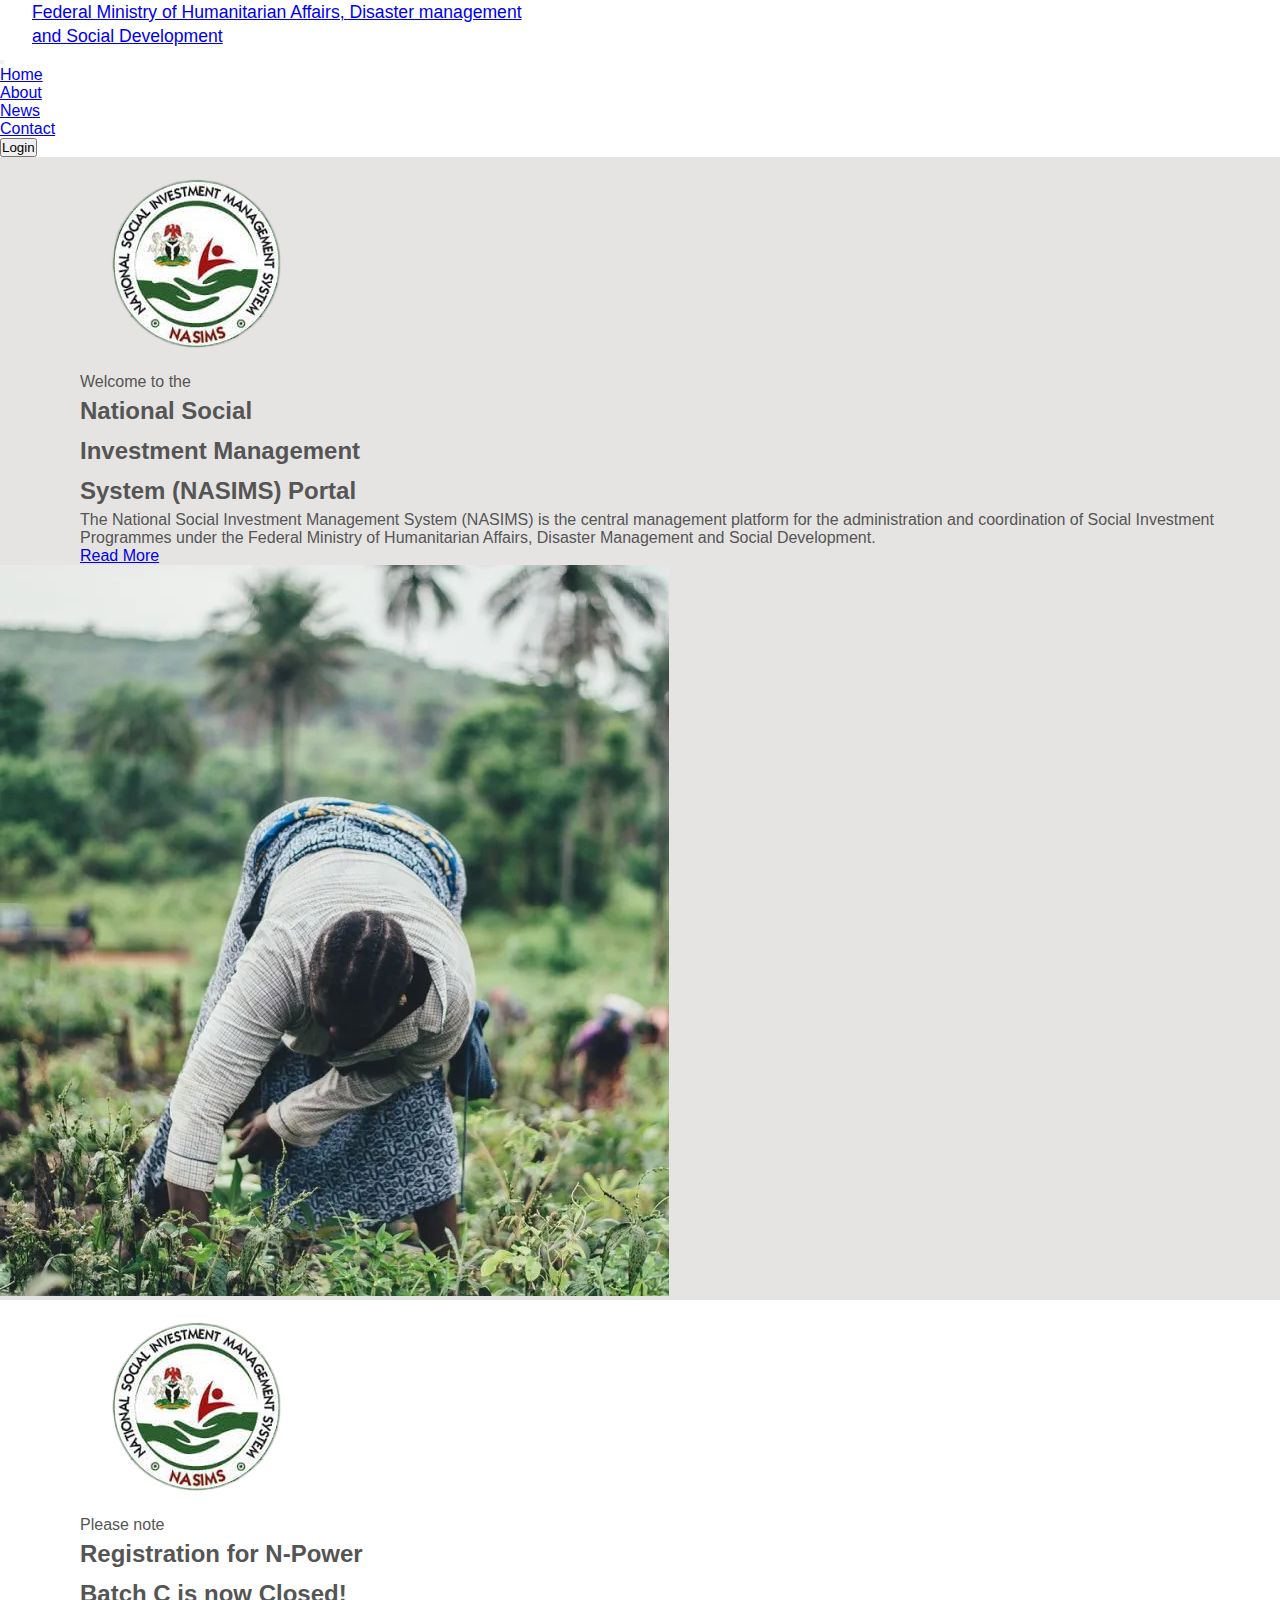
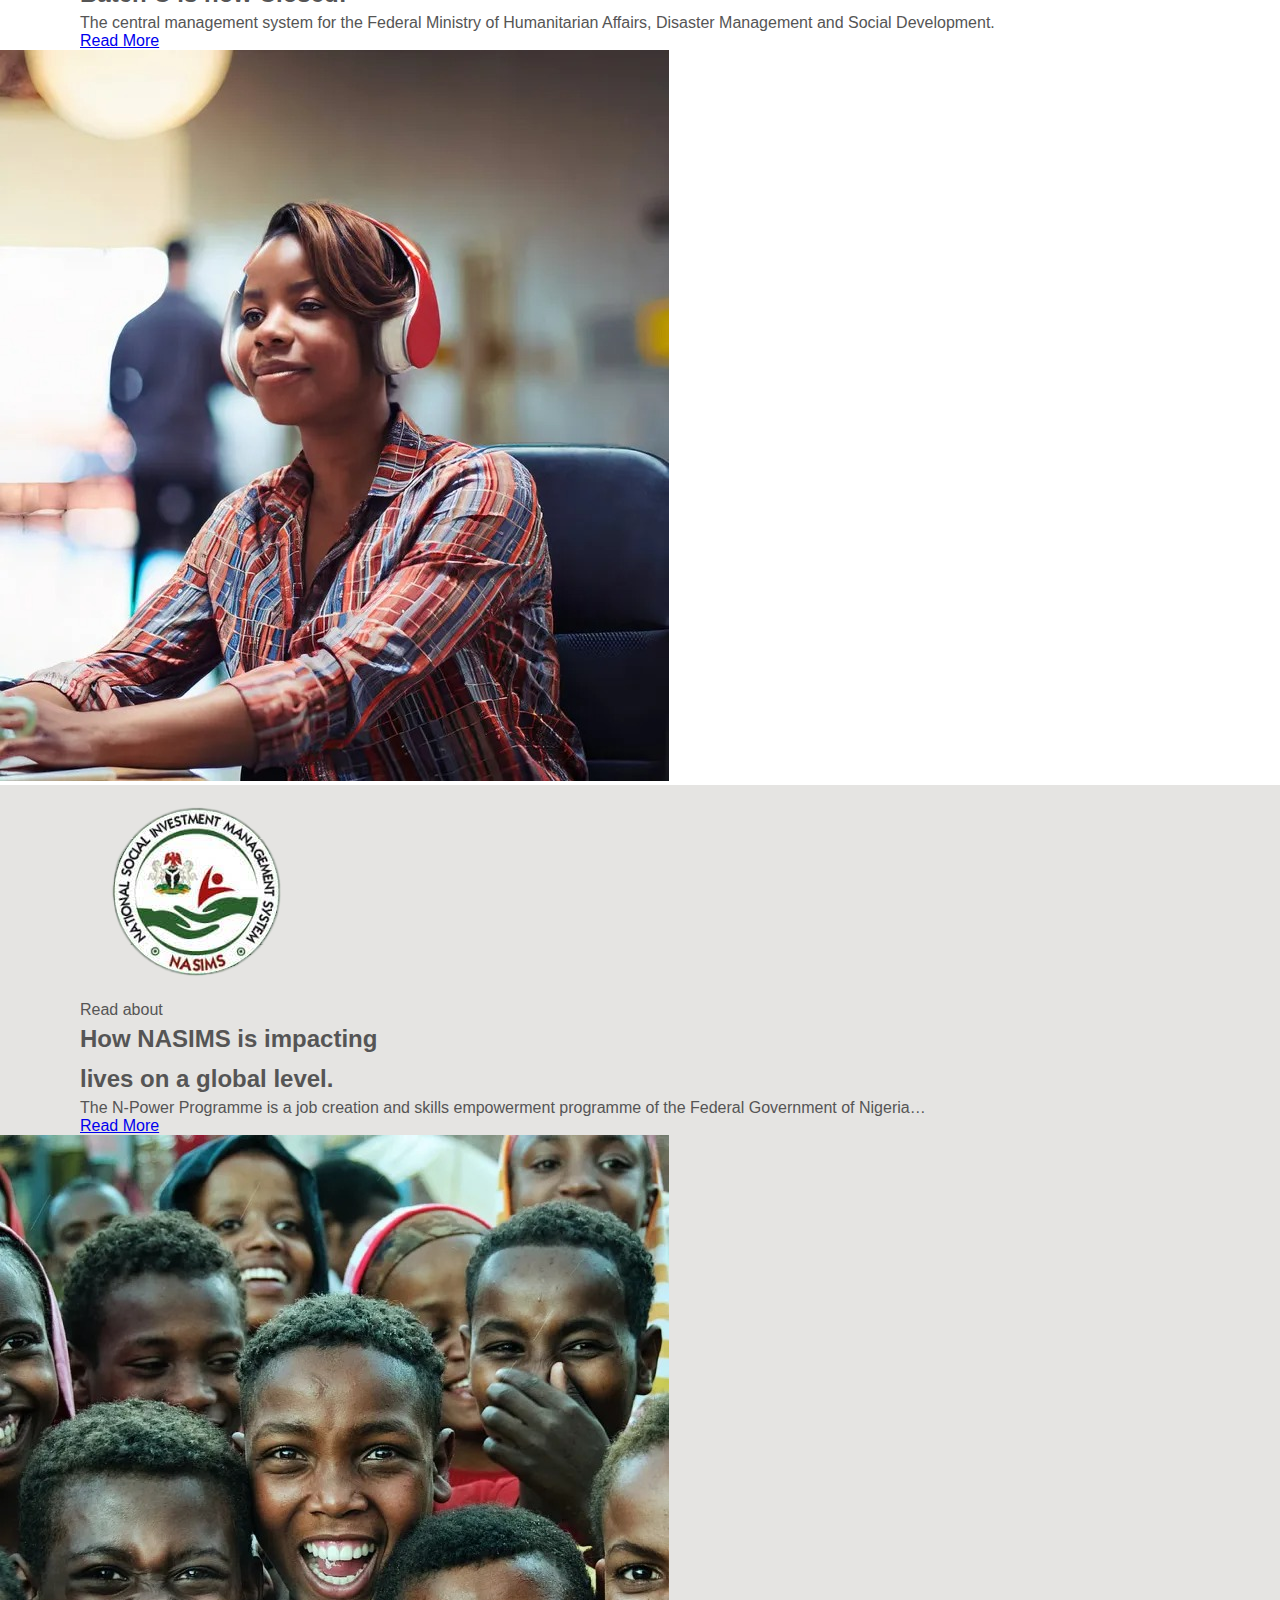
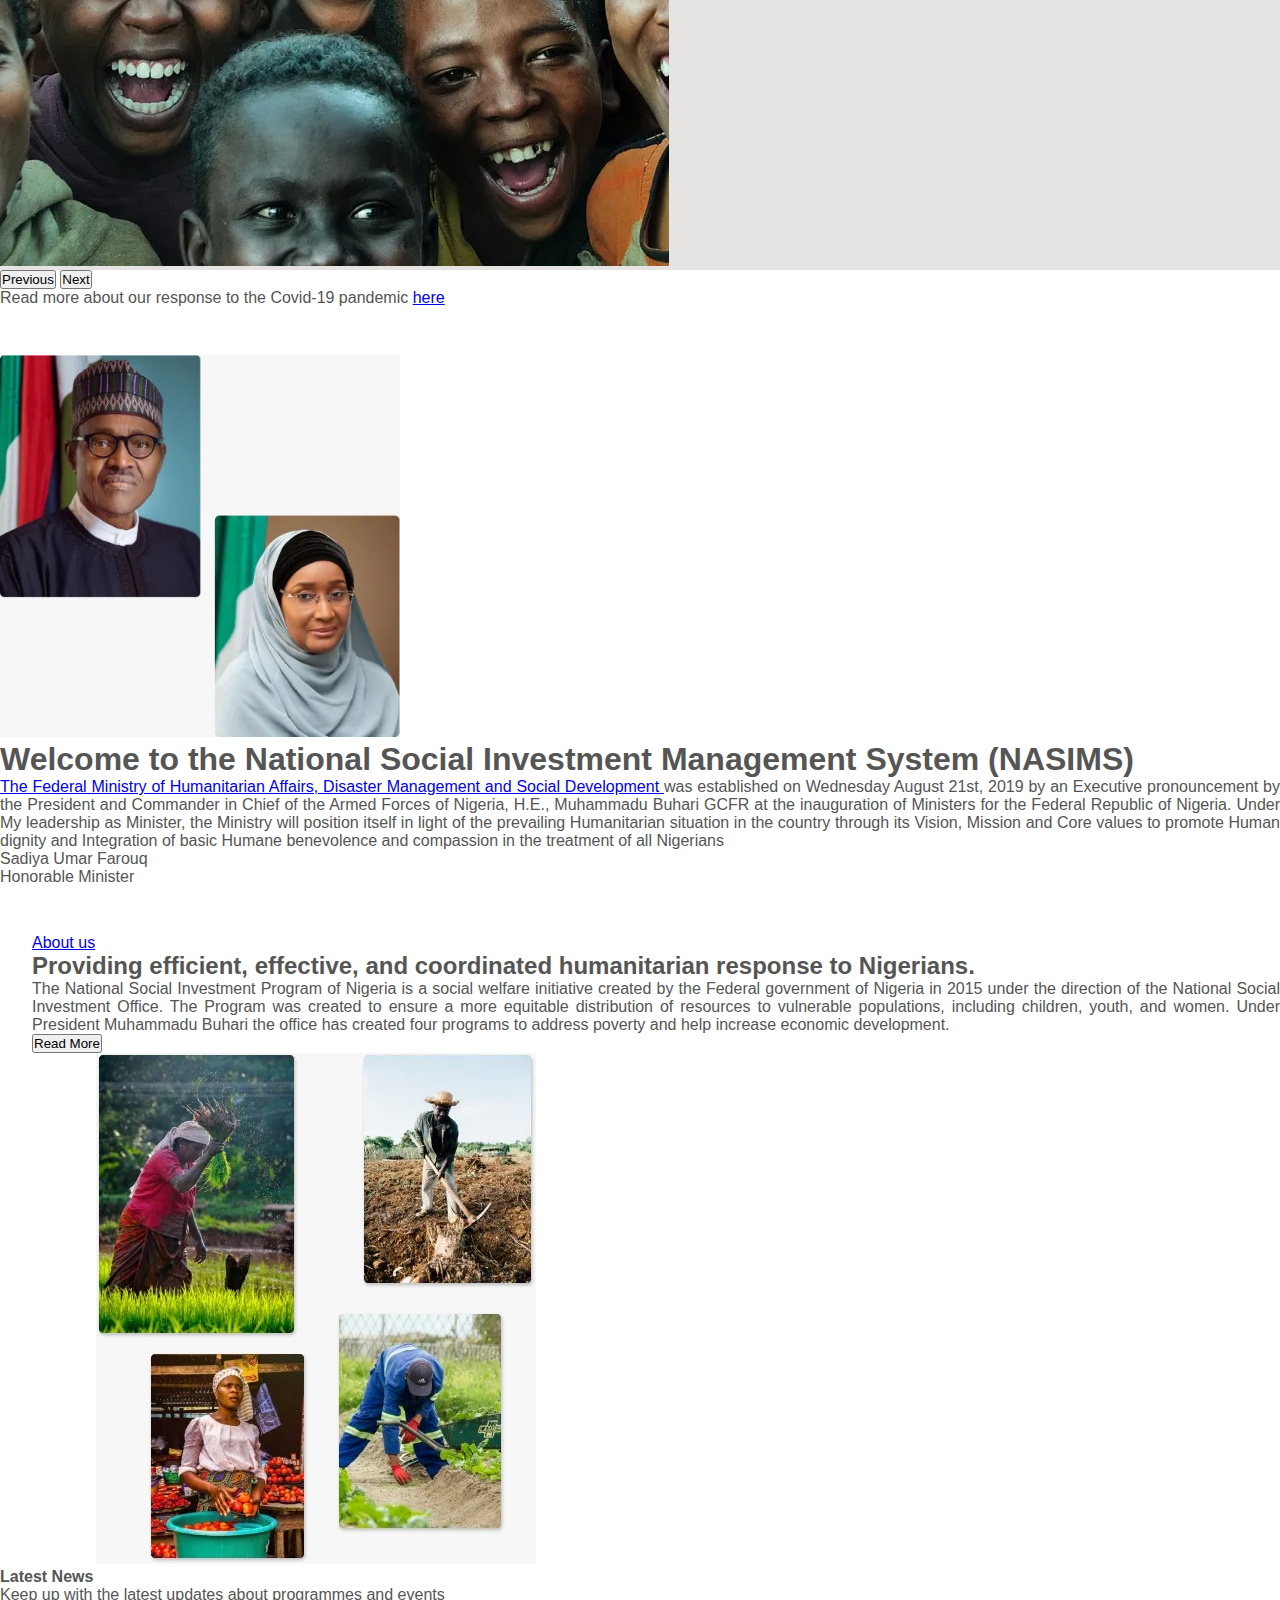
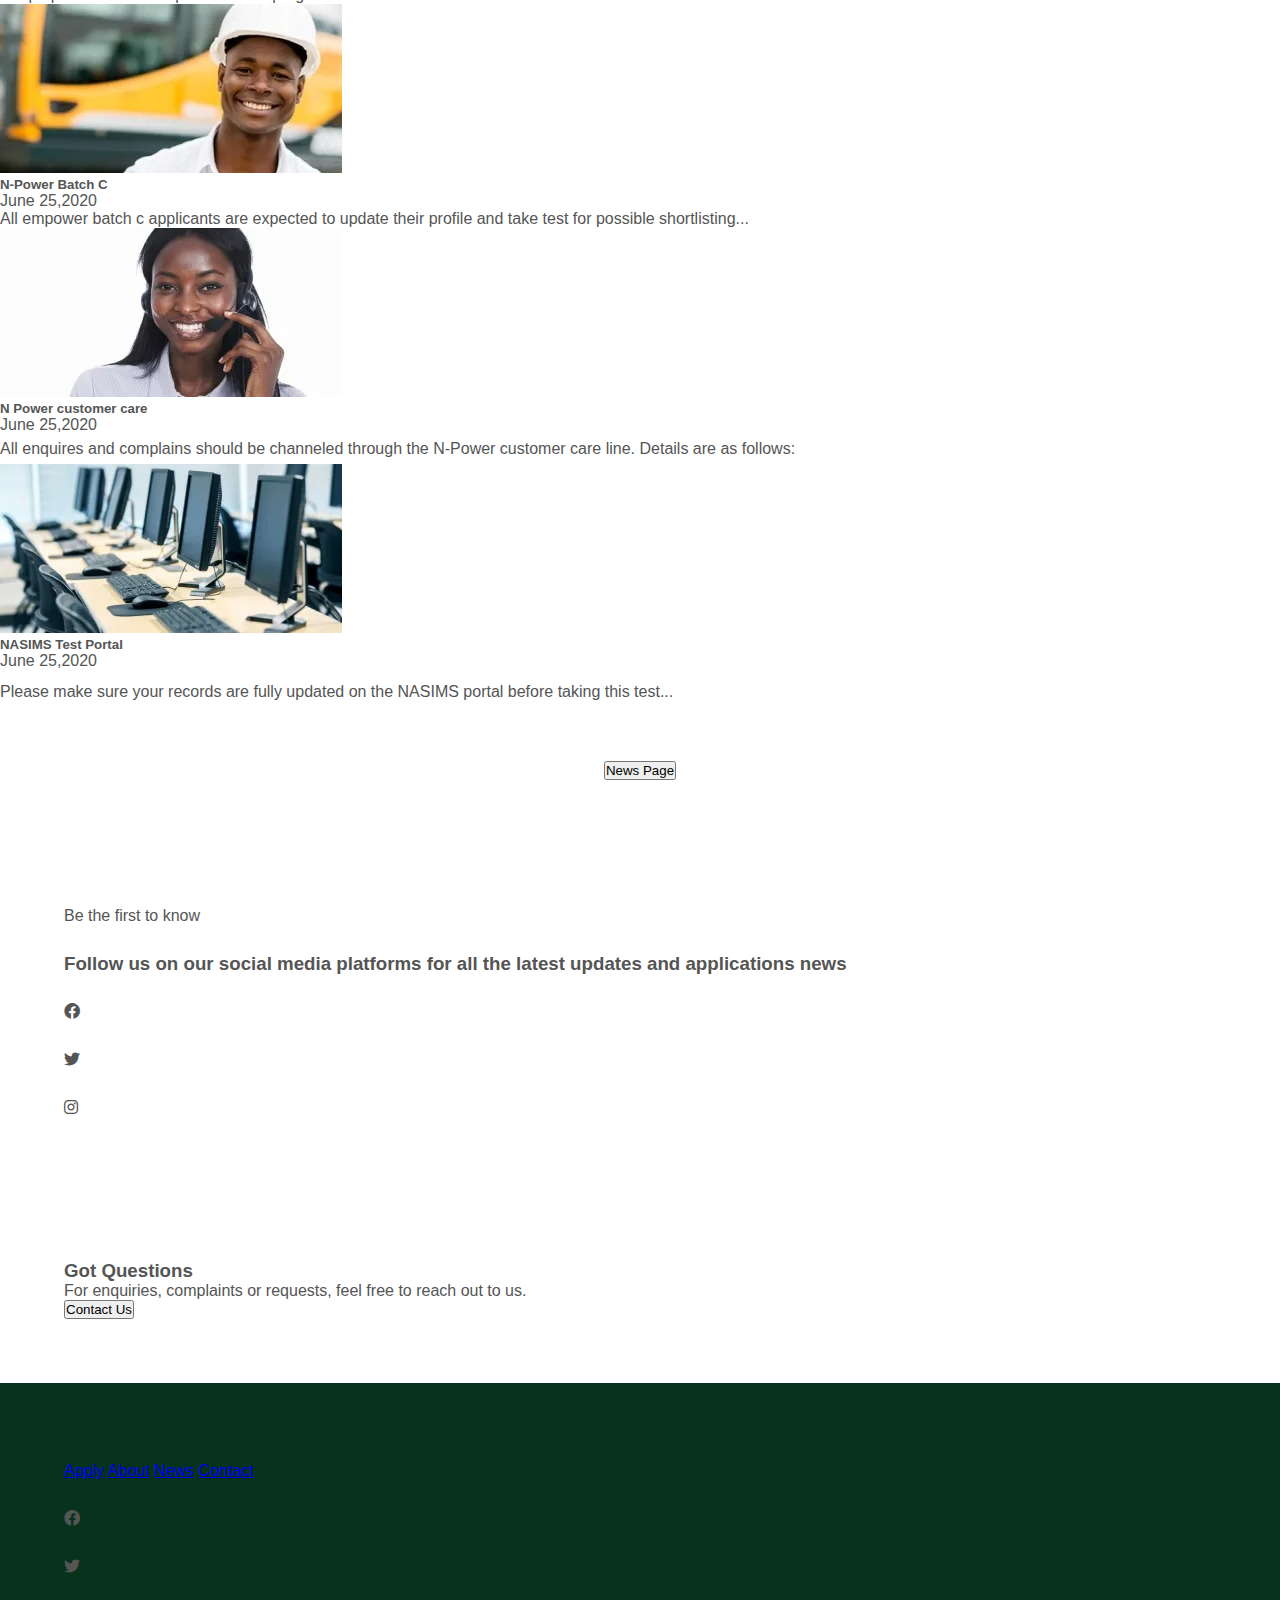
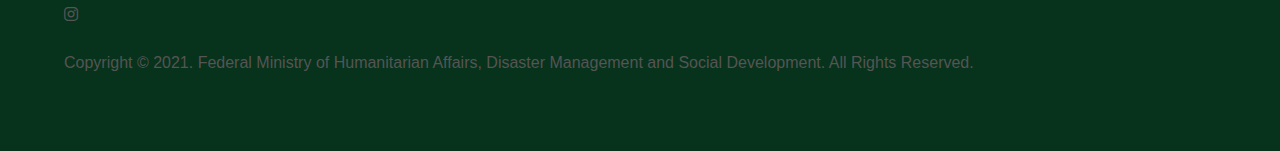
<file: index.html>
<!DOCTYPE html>
<html lang="en">
  <head>
    <meta charset="UTF-8" />
    <meta http-equiv="X-UA-Compatible" content="IE=edge" />
    <meta name="viewport" content="width=device-width, initial-scale=1.0" />
    <link
      rel="stylesheet"
      href="https://cdnjs.cloudflare.com/ajax/libs/font-awesome/6.0.0-beta2/css/all.min.css"
    />
    <link
      href="https://cdn.jsdelivr.net/npm/bootstrap@5.1.3/dist/css/bootstrap.min.css"
      rel="stylesheet"
      integrity="sha384-1BmE4kWBq78iYhFldvKuhfTAU6auU8tT94WrHftjDbrCEXSU1oBoqyl2QvZ6jIW3"
      crossorigin="anonymous"
    />
    <link rel="stylesheet" href="style.css" />

    <title>Document</title>
  </head>
  <body>
    <header>
      <nav
        class="
          navbar navbar-expand-lg navbar-light
          bg-light
          w-100
          nav-style
          mb-0
          fixed-top
        "
      >
        <div class="container-fluid">
          <a class="navbar-brand" href="#">
            <div class="m-0 p-0">
              <p class="text-dark text-wrap company-name">
                Federal Ministry of Humanitarian Affairs, Disaster management
                and Social Development
              </p>
            </div>
          </a>
          <button
            class="navbar-toggler"
            type="button"
            data-bs-toggle="collapse"
            data-bs-target="#navbarSupportedContent"
            aria-controls="navbarSupportedContent"
            aria-expanded="false"
            aria-label="Toggle navigation"
          >
            <span class="navbar-toggler-icon"></span>
          </button>
          <div
            class="collapse navbar-collapse justify-content-end"
            id="navbarSupportedContent"
          >
            <ul class="navbar-nav mb-0 mb-lg-0">
              <li class="nav-item">
                <a
                  class="nav-link active border-bottom border-5 border-success"
                  aria-current="page"
                  href="#index.html"
                  >Home</a
                >
              </li>
              <li class="nav-item">
                <a class="nav-link text-dark" href="about.html">About</a>
              </li>

              <li class="nav-item">
                <a class="nav-link text-dark" href="news.html">News</a>
              </li>
              <li class="nav-item">
                <a class="nav-link text-dark" href="contact.html">Contact</a>
              </li>
              <a href="login.html"
                ><button class="btn btn-success btn-md py-3 px-5">
                  Login
                </button></a
              >
            </ul>
          </div>
        </div>
      </nav>
    </header>
    <main>
      <section class="">
        <div
          id="carouselExampleInterval"
          class="carousel slide pt-0 mt-0"
          data-bs-ride="carousel"
        >
          <div class="carousel-inner">
            <div class="carousel-item active" data-bs-interval="10000">
              <div class="row" style="background-color: #e5e4e2">
                <div class="col-sm-5 carousel-one the-text the-text" id="onyi1">
                  <img src="/IMAGES/NASIM.png" alt="logo" class="mt-5 pt-5" />
                  <p class="text-decoration-underline welcome-carousel">
                    Welcome to the
                  </p>
                  <h1 class="mb-3 text-wrap fw-bold body-carousel">
                    National Social Investment Management System (NASIMS) Portal
                  </h1>

                  <p class="mt-4">
                    The National Social Investment Management System (NASIMS) is
                    the central management platform for the administration and
                    coordination of Social Investment Programmes under the
                    Federal Ministry of Humanitarian Affairs, Disaster
                    Management and Social Development.
                  </p>
                  <a href="#" class="text-success text-decoration-none"
                    >Read More</a
                  >
                </div>

                <div class="col-sm-5">
                  <img
                    src="/IMAGES/WhatsApp Image 2021-11-07 at 05.33.50.jpeg"
                    class="me-0 justify-content-end onyi"
                    alt="farming"
                  />
                </div>
              </div>
            </div>
            <div class="carousel-item" data-bs-interval="2000">
              <div class="row bg-success p-2" style="--bs-bg-opacity: 0.05">
                <div class="col-sm-5 carousel-one the-text" id="onyi2">
                  <img src="/IMAGES/NASIM.png" alt="logo" class="mt-5 pt-5" />
                  <p class="text-decoration-underline welcome-carousel">
                    Please note
                  </p>
                  <h1 class="mb-3 text-wrap fw-bold body-carousel">
                    Registration for N-Power Batch C is now Closed!
                  </h1>

                  <p class="mt-4">
                    The central management system for the Federal Ministry of
                    Humanitarian Affairs, Disaster Management and Social
                    Development.
                  </p>
                  <a href="#" class="text-success text-decoration-none"
                    >Read More</a
                  >
                </div>

                <div class="col-sm-5">
                  <img
                    src="/IMAGES/WhatsApp Image 2021-11-07 at 05.33.51.jpeg"
                    class="me-0 justify-content-end onyi"
                    alt="techy"
                  />
                </div>
              </div>
            </div>
            <div class="carousel-item">
              <div class="row" style="background-color: #e5e4e2">
                <div class="col-sm-5 carousel-one the-text" id="onyi3">
                  <img src="/IMAGES/NASIM.png" alt="logo" class="mt-5 pt-5" />
                  <p class="text-decoration-underline welcome-carousel">
                    Read about
                  </p>
                  <h1 class="mb-3 text-wrap fw-bold body-carousel">
                    How NASIMS is impacting lives on a global level.
                  </h1>

                  <p class="mt-4">
                    The N-Power Programme is a job creation and skills
                    empowerment programme of the Federal Government of Nigeria…
                  </p>
                  <a href="#" class="text-success text-decoration-none"
                    >Read More</a
                  >
                </div>

                <div class="col-sm-5">
                  <img
                    src="/IMAGES/WhatsApp Image 2021-11-07 at 05.33.51 (1).jpeg"
                    class="me-0 justify-content-end onyi"
                    alt="happy children"
                  />
                </div>
              </div>
            </div>
          </div>
          <button
            class="carousel-control-prev"
            type="button"
            data-bs-target="#carouselExampleInterval"
            data-bs-slide="prev"
          >
            <span class="carousel-control-prev-icon" aria-hidden="true"></span>
            <span class="visually-hidden">Previous</span>
          </button>
          <button
            class="carousel-control-next"
            type="button"
            data-bs-target="#carouselExampleInterval"
            data-bs-slide="next"
          >
            <span class="carousel-control-next-icon" aria-hidden="true"></span>
            <span class="visually-hidden">Next</span>
          </button>
        </div>
        <div
          class="
            w-100
            p-3
            mt-0
            bg-dark
            text-white text-center
            align-item-center
          "
        >
          <span class="">
            Read more about our response to the Covid-19 pandemic
            <a href="#" class="mx-2">here</a></span
          >
        </div>
      </section>
      <div class="container">
        <div class="row my-5" style="margin: 3rem auto">
          <div class="col-sm-6">
            <img
              src="/IMAGES/WhatsApp Image 2021-11-07 at 05.33.51 (2).jpeg"
              alt="buhari"
              id="buhari"
            />
          </div>

          <div class="col-sm-6 text-centre justify-content-center pt-5 notes">
            <h1 class="lead fw-bold">
              Welcome to the National Social Investment Management System
              (NASIMS)
            </h1>
            <p class="">
              <a href="#" class="text-success text-decoration-none">
                The Federal Ministry of Humanitarian Affairs, Disaster
                Management and Social Development
              </a>

              <span class="lighten">
                was established on Wednesday August 21st, 2019 by an Executive
                pronouncement by the President and Commander in Chief of the
                Armed Forces of Nigeria, H.E., Muhammadu Buhari GCFR at the
                inauguration of Ministers for the Federal Republic of Nigeria.
                Under My leadership as Minister, the Ministry will position
                itself in light of the prevailing Humanitarian situation in the
                country through its Vision, Mission and Core values to promote
                Human dignity and Integration of basic Humane benevolence and
                compassion in the treatment of all Nigerians
              </span>
            </p>
            <p class="lighten my-5">
              Sadiya Umar Farouq<br />
              Honorable Minister
            </p>
          </div>
        </div>
      </div>
      <div>
        <div class="row my-3">
          <div
            class="
              col-sm-5
              text-centre
              justify-content-center
              pt-3
              about-us
              notes
            "
          >
            <div class="">
              <a href="#" class="text-decoration-none"
                ><p class="text-warning">About us</p></a
              >
              <h2 class="lead fw-bold">
                Providing efficient, effective, and coordinated humanitarian
                response to Nigerians.
              </h2>

              <p class="my-5 me-3 notes">
                The National Social Investment Program of Nigeria is a social
                welfare initiative created by the Federal government of Nigeria
                in 2015 under the direction of the National Social Investment
                Office. The Program was created to ensure a more equitable
                distribution of resources to vulnerable populations, including
                children, youth, and women. Under President Muhammadu Buhari the
                office has created four programs to address poverty and help
                increase economic development.
              </p>
            </div>
            <a href="#"
              ><button class="btn btn-success btn-lg py-3 px-5">
                Read More
              </button></a
            >
          </div>
          <div class="col-sm-5 align-item-end justify-content-end work-pics">
            <img
              src="/IMAGES/WhatsApp Image 2021-11-07 at 05.33.49.jpeg"
              alt="work"
              class="end-0"
            />
          </div>
        </div>
      </div>
      <!-- CARDS -->
      <section class="bg-light">
        <div class="container-fluid pt-5">
          <div class="text-center">
            <h4 class="mb-3">Latest News</h4>
            <p class="lead mb-5">
              Keep up with the latest updates about programmes and events
            </p>
          </div>
          <div class="row">
            <div class="col-sm-4">
              <div class="card">
                <img
                  src="/IMAGES/WhatsApp Image 2021-11-07 at 05.33.49 (1).jpeg"
                  class="card-img-top"
                  alt="one"
                />
                <div class="card-body">
                  <h5 class="card-title">N-Power Batch C</h5>
                  <p data-v-3ce936a9="" class="">
                    <span class="border-bottom border-2 border-warning">
                      June 25,</span
                    >2020
                  </p>
                  <p class="card-text my-3">
                    All empower batch c applicants are expected to update their
                    profile and take test for possible shortlisting...
                  </p>
                </div>
              </div>
            </div>
            <div class="col-sm-4">
              <div class="card">
                <img
                  src="/IMAGES/WhatsApp Image 2021-11-07 at 05.33.50 (1).jpeg"
                  class="card-img-top"
                  alt="two"
                />
                <div class="card-body">
                  <h5 class="card-title">N Power customer care</h5>
                  <p class="">
                    <span class="border-bottom border-2 border-warning">
                      June 25,</span
                    >2020
                  </p>
                  <p class="card-text" id="card-details-2">
                    All enquires and complains should be channeled through the
                    N-Power customer care line. Details are as follows:
                  </p>
                </div>
              </div>
            </div>
            <div class="col-sm-4">
              <div class="card">
                <img
                  src="/IMAGES/WhatsApp Image 2021-11-07 at 05.33.52.jpeg"
                  class="card-img-top"
                  alt="three"
                />
                <div class="card-body">
                  <h5 class="card-title">NASIMS Test Portal</h5>
                  <p class="">
                    <span class="border-bottom border-2 border-warning">
                      June 25,</span
                    >2020
                  </p>
                  <p class="card-text" id="card-details-3">
                    Please make sure your records are fully updated on the
                    NASIMS portal before taking this test...
                  </p>
                </div>
              </div>
            </div>
          </div>
        </div>
      </section>
      <div id="news-page">
        <a href="#" class=""
          ><button class="btn btn-success py-2 px-5">News Page</button></a
        >
      </div>
    </main>
    <footer>
      <div
        class="
          container-fluid
          text-center
          border-5
          w-100
          text-white
          bg-dark
          align-item-center
        "
        id="be-the-first"
      >
        <p>Be the first to know</p>
        <h3>
          Follow us on our social media platforms for all the latest updates and
          applications news
        </h3>
        <div class="d-flex justify-content-center">
          <div class="mx-3">
            <i class="fab fa-facebook"></i>
          </div>
          <div class="mx-3">
            <i class="fab fa-twitter"></i>
          </div>
          <div class="mx-3">
            <i class="fab fa-instagram"></i>
          </div>
        </div>
      </div>
      <div
        class="
          container-fluid
          text-center
          border-5
          w-100
          text-dark
          bg-light
          align-item-center
        "
        id="got-questions"
      >
        <h3>Got Questions</h3>

        <p>
          For enquiries, complaints or requests, feel free to reach out to us.
        </p>

        <a href="#"
          ><button class="btn btn-success btn-lg py-3 px-5">
            Contact Us
          </button></a
        >
      </div>
      <div
        class="
          container-fluid
          text-center
          border-5
          w-100
          text-white
          align-item-center
        "
        id="last-part"
      >
        <div class="">
          <a href="#" class="text-decoration-none text-white me-3">Apply</a>
          <a href="#" class="text-decoration-none text-white me-3">About</a>
          <a href="#" class="text-decoration-none text-white me-3">News</a>
          <a href="#" class="text-decoration-none text-white me-3">Contact</a>
        </div>
        <div class="d-flex justify-content-center">
          <div class="mx-3">
            <i class="fab fa-facebook"></i>
          </div>
          <div class="mx-3">
            <i class="fab fa-twitter"></i>
          </div>
          <div class="mx-3">
            <i class="fab fa-instagram"></i>
          </div>
        </div>
        <p>
          Copyright &copy; 2021. Federal Ministry of Humanitarian Affairs,
          Disaster Management and Social Development. All Rights Reserved.
        </p>
      </div>
    </footer>

    <script
      src="https://cdn.jsdelivr.net/npm/bootstrap@5.1.3/dist/js/bootstrap.bundle.min.js"
      integrity="sha34-ka7Sk0Gln4gmtz2MlQnikT1wXgYsOg+OMhuP+IlRH9sENBO0LRn5q+8nbTov4+1p"
      crossorigin="anonymous"
    ></script>
  </body>
</html>
</file>
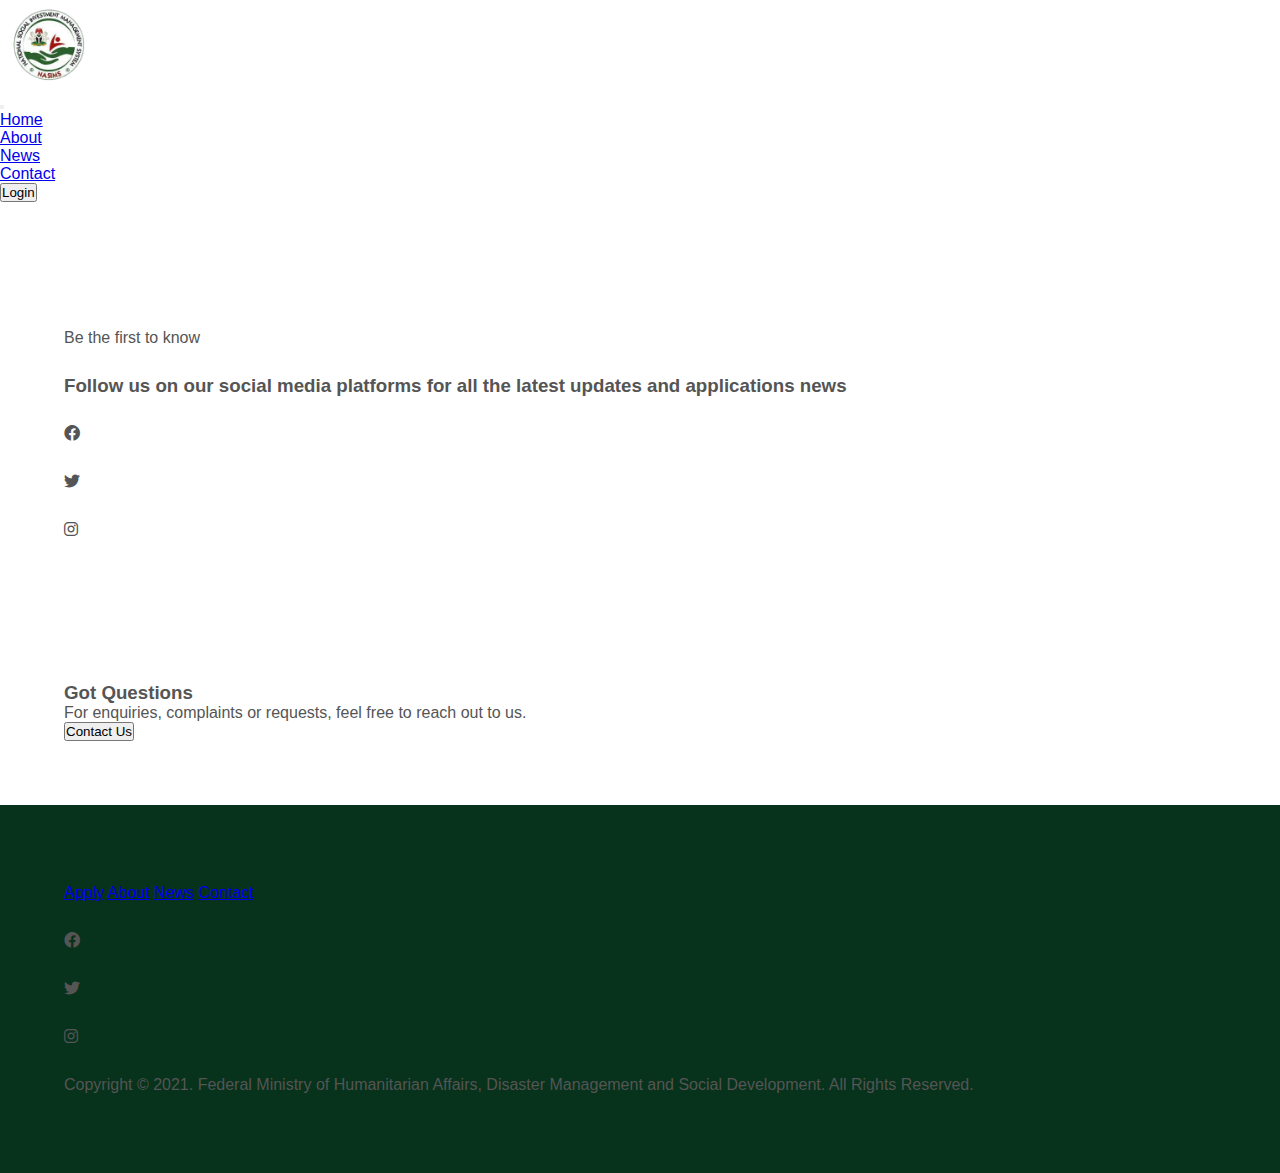
<file: about.html>
<!DOCTYPE html>
<html lang="en">
  <head>
    <meta charset="UTF-8" />
    <meta http-equiv="X-UA-Compatible" content="IE=edge" />
    <meta name="viewport" content="width=device-width, initial-scale=1.0" />
    <link
      rel="stylesheet"
      href="https://cdnjs.cloudflare.com/ajax/libs/font-awesome/6.0.0-beta2/css/all.min.css"
    />
    <link
      href="https://cdn.jsdelivr.net/npm/bootstrap@5.1.3/dist/css/bootstrap.min.css"
      rel="stylesheet"
      integrity="sha384-1BmE4kWBq78iYhFldvKuhfTAU6auU8tT94WrHftjDbrCEXSU1oBoqyl2QvZ6jIW3"
      crossorigin="anonymous"
    />
    <link rel="stylesheet" href="style.css" />
    <title>Document</title>
  </head>
  <body>
    <header>
      <nav
        class="
          navbar navbar-expand-lg navbar-light
          bg-light
          w-100
          nav-style
          mb-0
          fixed-top
        "
      >
        <div class="container-fluid">
          <a class="navbar-brand" href="#">
            <div class="m-0 p-0">
              <img
                src="/IMAGES/NASIM.png"
                alt="logo"
                width="100px"
                height="auto"
              />
            </div>
          </a>
          <button
            class="navbar-toggler"
            type="button"
            data-bs-toggle="collapse"
            data-bs-target="#navbarSupportedContent"
            aria-controls="navbarSupportedContent"
            aria-expanded="false"
            aria-label="Toggle navigation"
          >
            <span class="navbar-toggler-icon"></span>
          </button>
          <div
            class="collapse navbar-collapse justify-content-end"
            id="navbarSupportedContent"
          >
            <ul class="navbar-nav mb-0 mb-lg-0">
              <li class="nav-item">
                <a class="nav-link text-dark" href="index.html">Home</a>
              </li>
              <li class="nav-item">
                <a
                  class="nav-link active border-bottom border-5 border-success"
                  aria-current="page"
                  href="about.html"
                  >About</a
                >
              </li>

              <li class="nav-item">
                <a class="nav-link text-dark" href="news.html">News</a>
              </li>
              <li class="nav-item">
                <a class="nav-link text-dark" href="contact.html">Contact</a>
              </li>
              <a href="login.html"
                ><button class="btn btn-success btn-md py-3 px-5">
                  Login
                </button></a
              >
            </ul>
          </div>
        </div>
      </nav>
    </header>
    <footer>
      <div
        class="
          container-fluid
          text-center
          border-5
          w-100
          text-white
          bg-dark
          align-item-center
        "
        id="be-the-first"
      >
        <p>Be the first to know</p>
        <h3>
          Follow us on our social media platforms for all the latest updates and
          applications news
        </h3>
        <div class="d-flex justify-content-center">
          <div class="mx-3">
            <i class="fab fa-facebook"></i>
          </div>
          <div class="mx-3">
            <i class="fab fa-twitter"></i>
          </div>
          <div class="mx-3">
            <i class="fab fa-instagram"></i>
          </div>
        </div>
      </div>
      <div
        class="
          container-fluid
          text-center
          border-5
          w-100
          text-dark
          bg-light
          align-item-center
        "
        id="got-questions"
      >
        <h3>Got Questions</h3>

        <p>
          For enquiries, complaints or requests, feel free to reach out to us.
        </p>

        <a href="#"
          ><button class="btn btn-success btn-lg py-3 px-5">
            Contact Us
          </button></a
        >
      </div>
      <div
        class="
          container-fluid
          text-center
          border-5
          w-100
          text-white
          align-item-center
        "
        id="last-part"
      >
        <div class="">
          <a href="#" class="text-decoration-none text-white me-3">Apply</a>
          <a href="#" class="text-decoration-none text-white me-3">About</a>
          <a href="#" class="text-decoration-none text-white me-3">News</a>
          <a href="#" class="text-decoration-none text-white me-3">Contact</a>
        </div>
        <div class="d-flex justify-content-center">
          <div class="mx-3">
            <i class="fab fa-facebook"></i>
          </div>
          <div class="mx-3">
            <i class="fab fa-twitter"></i>
          </div>
          <div class="mx-3">
            <i class="fab fa-instagram"></i>
          </div>
        </div>
        <p>
          Copyright &copy; 2021. Federal Ministry of Humanitarian Affairs,
          Disaster Management and Social Development. All Rights Reserved.
        </p>
      </div>
    </footer>

    <script
      src="https://cdn.jsdelivr.net/npm/bootstrap@5.1.3/dist/js/bootstrap.bundle.min.js"
      integrity="sha34-ka7Sk0Gln4gmtz2MlQnikT1wXgYsOg+OMhuP+IlRH9sENBO0LRn5q+8nbTov4+1p"
      crossorigin="anonymous"
    ></script>
  </body>
</html>
</file>
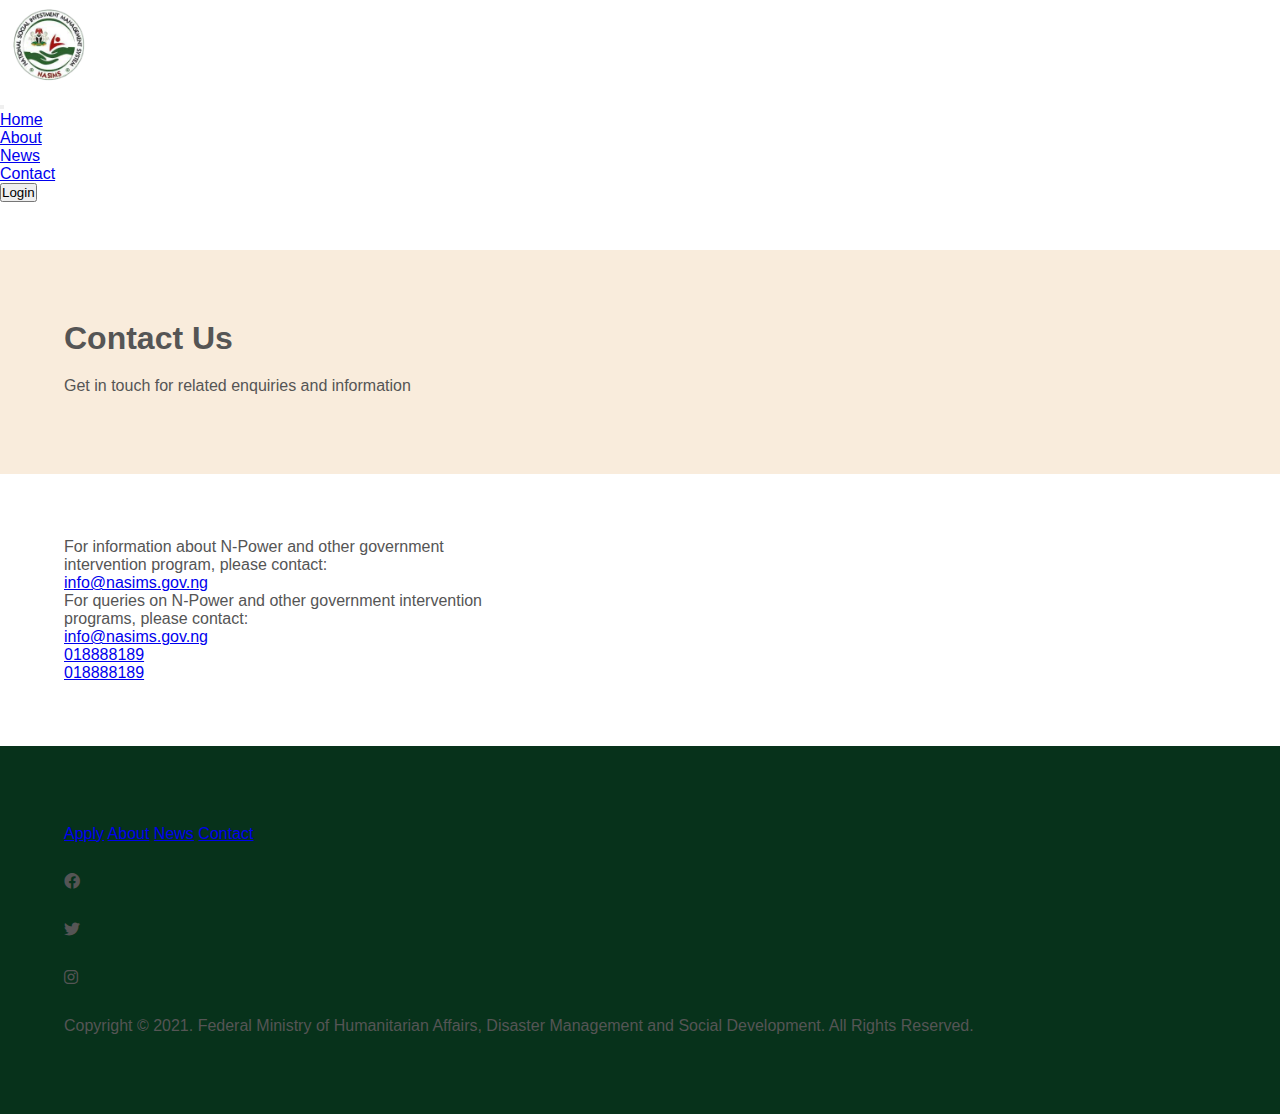
<file: contact.html>
<!DOCTYPE html>
<html lang="en">
  <head>
    <meta charset="UTF-8" />
    <meta http-equiv="X-UA-Compatible" content="IE=edge" />
    <meta name="viewport" content="width=device-width, initial-scale=1.0" />
    <link
      rel="stylesheet"
      href="https://cdnjs.cloudflare.com/ajax/libs/font-awesome/6.0.0-beta2/css/all.min.css"
    />
    <link
      href="https://cdn.jsdelivr.net/npm/bootstrap@5.1.3/dist/css/bootstrap.min.css"
      rel="stylesheet"
      integrity="sha384-1BmE4kWBq78iYhFldvKuhfTAU6auU8tT94WrHftjDbrCEXSU1oBoqyl2QvZ6jIW3"
      crossorigin="anonymous"
    />
    <link rel="stylesheet" href="style.css" />
    <title>Document</title>
  </head>
  <body>
    <header>
      <nav
        class="
          navbar navbar-expand-lg navbar-light
          bg-light
          w-100
          nav-style
          mb-0
          fixed-top
        "
      >
        <div class="container-fluid">
          <a class="navbar-brand" href="#">
            <div class="m-0 p-0">
              <img
                src="/IMAGES/NASIM.png"
                alt="logo"
                width="100px"
                height="auto"
              />
            </div>
          </a>
          <button
            class="navbar-toggler"
            type="button"
            data-bs-toggle="collapse"
            data-bs-target="#navbarSupportedContent"
            aria-controls="navbarSupportedContent"
            aria-expanded="false"
            aria-label="Toggle navigation"
          >
            <span class="navbar-toggler-icon"></span>
          </button>
          <div
            class="collapse navbar-collapse justify-content-end"
            id="navbarSupportedContent"
          >
            <ul class="navbar-nav mb-0 mb-lg-0">
              <li class="nav-item">
                <a class="nav-link text-dark" href="index.html">Home</a>
              </li>
              <li class="nav-item">
                <a class="nav-link text-dark" href="about.html">About</a>
              </li>

              <li class="nav-item">
                <a class="nav-link text-dark" href="news.html">News</a>
              </li>
              <li class="nav-item">
                <a
                  class="
                    nav-link
                    active
                    border-bottom border-5 border-success
                    me-1
                  "
                  aria-current="page"
                  href="contact.html"
                  >Contact</a
                >
              </li>
              <a href="login.html"
                ><button class="btn btn-success btn-md py-3 px-5">
                  Login
                </button></a
              >
            </ul>
          </div>
        </div>
      </nav>
    </header>
    <main>
      <div
        class="
          container-fluid
          text-center
          w-100
          text-dark
          align-item-center
          contact-main
        "
        id="be-the-first"
      >
        <div class="p-4 m-4">
          <h1 class="pt-5 fs-1">Contact Us</h1>
          <p class="fs-5">Get in touch for related enquiries and information</p>
        </div>
      </div>
      <div
        class="
          container-fluid
          text-center
          w-100
          text-dark
          bg-light
          align-item-center
        "
        id="got-questions"
      >
        <div>
          <p class="lh-lg">
            For information about N-Power and other government <br />
            intervention program, please contact: <br />
          </p>
          <p class="pt-2">
            <a href="#" class="text-decoration-none text-success fw-bold"
              >info@nasims.gov.ng</a
            >
          </p>
        </div>

        <p class="mt-5 mb-3">
          For queries on N-Power and other government intervention <br />
          programs, please contact: <br />
        </p>

        <p class="pt-2">
          <a href="#" class="text-decoration-none text-success fw-bold"
            >info@nasims.gov.ng</a
          >
        </p>
        <p class="pt-2">
          <a href="#" class="text-decoration-none text-success fw-bold"
            >018888189</a
          >
        </p>
        <p class="pt-2">
          <a href="#" class="text-decoration-none text-dark fw-bold"
            >018888189</a
          >
        </p>
      </div>
    </main>
    <footer>
      <div
        class="
          container-fluid
          text-center
          border-5
          w-100
          text-white
          align-item-center
        "
        id="last-part"
      >
        <div class="">
          <a href="#" class="text-decoration-none text-white me-3">Apply</a>
          <a href="#" class="text-decoration-none text-white me-3">About</a>
          <a href="#" class="text-decoration-none text-white me-3">News</a>
          <a href="#" class="text-decoration-none text-white me-3">Contact</a>
        </div>
        <div class="d-flex justify-content-center">
          <div class="mx-3">
            <i class="fab fa-facebook"></i>
          </div>
          <div class="mx-3">
            <i class="fab fa-twitter"></i>
          </div>
          <div class="mx-3">
            <i class="fab fa-instagram"></i>
          </div>
        </div>
        <p>
          Copyright &copy; 2021. Federal Ministry of Humanitarian Affairs,
          Disaster Management and Social Development. All Rights Reserved.
        </p>
      </div>
    </footer>
    <script
      src="https://cdn.jsdelivr.net/npm/bootstrap@5.1.3/dist/js/bootstrap.bundle.min.js"
      integrity="sha34-ka7Sk0Gln4gmtz2MlQnikT1wXgYsOg+OMhuP+IlRH9sENBO0LRn5q+8nbTov4+1p"
      crossorigin="anonymous"
    ></script>
  </body>
</html>
</file>
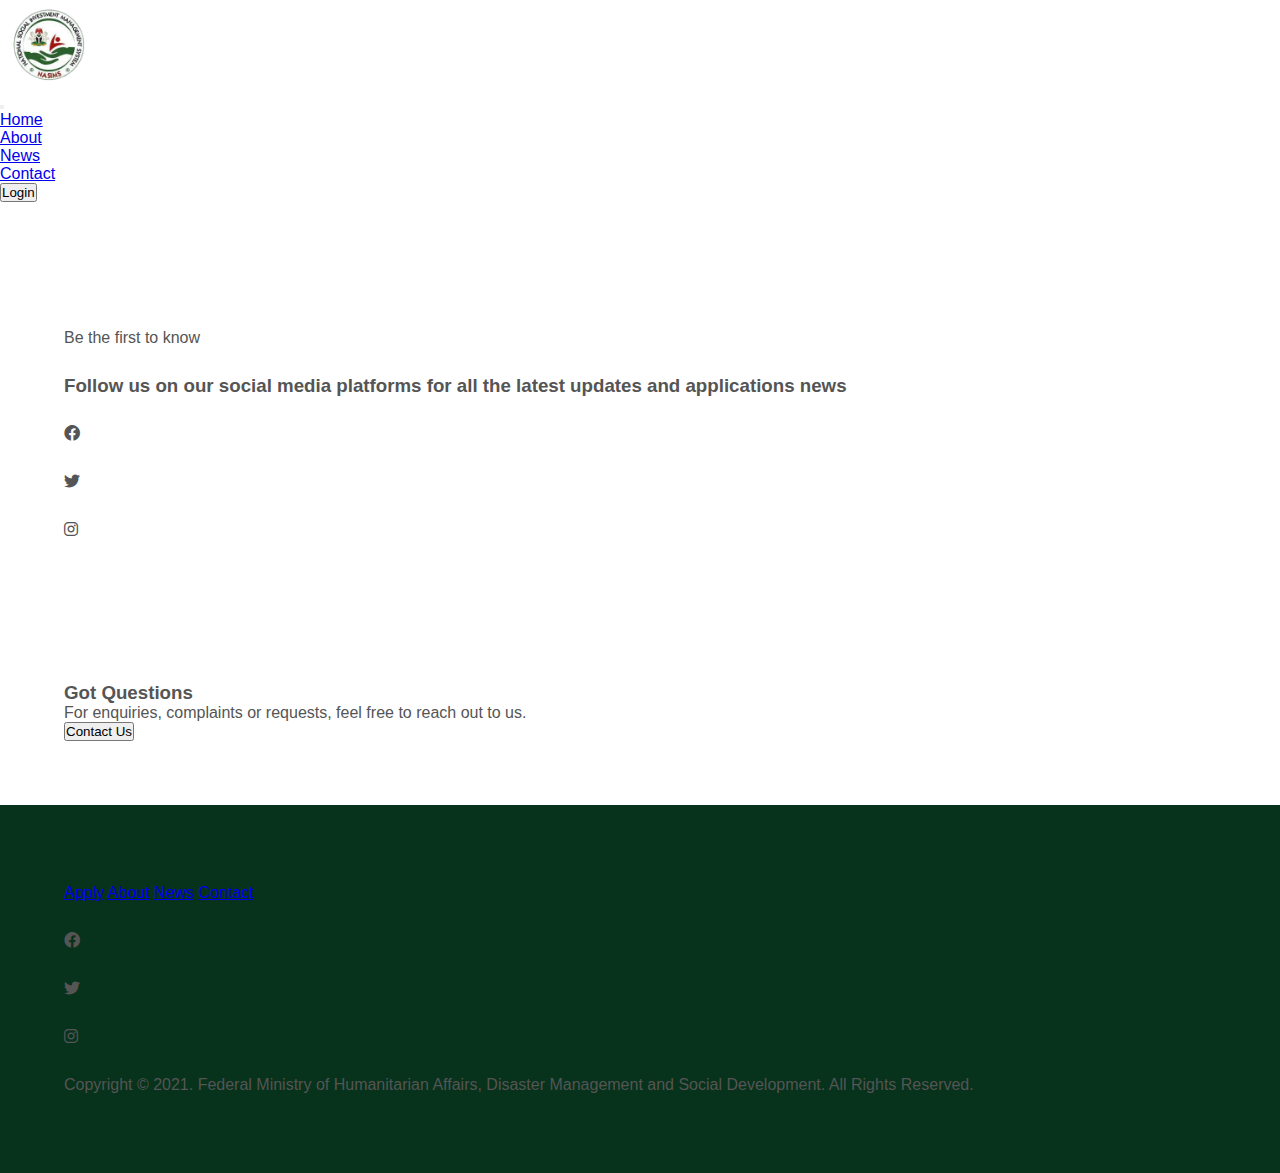
<file: news.html>
<!DOCTYPE html>
<html lang="en">
  <head>
    <meta charset="UTF-8" />
    <meta http-equiv="X-UA-Compatible" content="IE=edge" />
    <meta name="viewport" content="width=device-width, initial-scale=1.0" />
    <link
      rel="stylesheet"
      href="https://cdnjs.cloudflare.com/ajax/libs/font-awesome/6.0.0-beta2/css/all.min.css"
    />
    <link
      href="https://cdn.jsdelivr.net/npm/bootstrap@5.1.3/dist/css/bootstrap.min.css"
      rel="stylesheet"
      integrity="sha384-1BmE4kWBq78iYhFldvKuhfTAU6auU8tT94WrHftjDbrCEXSU1oBoqyl2QvZ6jIW3"
      crossorigin="anonymous"
    />
    <link rel="stylesheet" href="style.css" />
    <title>Document</title>
  </head>
  <body>
    <header>
      <nav
        class="
          navbar navbar-expand-lg navbar-light
          bg-light
          w-100
          nav-style
          mb-0
          fixed-top
        "
      >
        <div class="container-fluid">
          <a class="navbar-brand" href="#">
            <div class="m-0 p-0">
              <img
                src="/IMAGES/NASIM.png"
                alt="logo"
                width="100px"
                height="auto"
              />
            </div>
          </a>
          <button
            class="navbar-toggler"
            type="button"
            data-bs-toggle="collapse"
            data-bs-target="#navbarSupportedContent"
            aria-controls="navbarSupportedContent"
            aria-expanded="false"
            aria-label="Toggle navigation"
          >
            <span class="navbar-toggler-icon"></span>
          </button>
          <div
            class="collapse navbar-collapse justify-content-end"
            id="navbarSupportedContent"
          >
            <ul class="navbar-nav mb-0 mb-lg-0">
              <li class="nav-item">
                <a class="nav-link text-dark" href="index.html">Home</a>
              </li>
              <li class="nav-item">
                <a class="nav-link text-dark" href="about.html">About</a>
              </li>

              <li class="nav-item">
                <a
                  class="nav-link active border-bottom border-5 border-success"
                  aria-current="page"
                  href="news.html"
                  >News</a
                >
              </li>
              <li class="nav-item">
                <a class="nav-link text-dark" href="contact.html">Contact</a>
              </li>
              <a href="login.html"
                ><button class="btn btn-success btn-md py-3 px-5">
                  Login
                </button></a
              >
            </ul>
          </div>
        </div>
      </nav>
    </header>
    <footer>
      <div
        class="
          container-fluid
          text-center
          border-5
          w-100
          text-white
          bg-dark
          align-item-center
        "
        id="be-the-first"
      >
        <p>Be the first to know</p>
        <h3>
          Follow us on our social media platforms for all the latest updates and
          applications news
        </h3>
        <div class="d-flex justify-content-center">
          <div class="mx-3">
            <i class="fab fa-facebook"></i>
          </div>
          <div class="mx-3">
            <i class="fab fa-twitter"></i>
          </div>
          <div class="mx-3">
            <i class="fab fa-instagram"></i>
          </div>
        </div>
      </div>
      <div
        class="
          container-fluid
          text-center
          border-5
          w-100
          text-dark
          bg-light
          align-item-center
        "
        id="got-questions"
      >
        <h3>Got Questions</h3>

        <p>
          For enquiries, complaints or requests, feel free to reach out to us.
        </p>

        <a href="#"
          ><button class="btn btn-success btn-lg py-3 px-5">
            Contact Us
          </button></a
        >
      </div>
      <div
        class="
          container-fluid
          text-center
          border-5
          w-100
          text-white
          align-item-center
        "
        id="last-part"
      >
        <div class="">
          <a href="#" class="text-decoration-none text-white me-3">Apply</a>
          <a href="#" class="text-decoration-none text-white me-3">About</a>
          <a href="#" class="text-decoration-none text-white me-3">News</a>
          <a href="#" class="text-decoration-none text-white me-3">Contact</a>
        </div>
        <div class="d-flex justify-content-center">
          <div class="mx-3">
            <i class="fab fa-facebook"></i>
          </div>
          <div class="mx-3">
            <i class="fab fa-twitter"></i>
          </div>
          <div class="mx-3">
            <i class="fab fa-instagram"></i>
          </div>
        </div>
        <p>
          Copyright &copy; 2021. Federal Ministry of Humanitarian Affairs,
          Disaster Management and Social Development. All Rights Reserved.
        </p>
      </div>
    </footer>

    <script
      src="https://cdn.jsdelivr.net/npm/bootstrap@5.1.3/dist/js/bootstrap.bundle.min.js"
      integrity="sha34-ka7Sk0Gln4gmtz2MlQnikT1wXgYsOg+OMhuP+IlRH9sENBO0LRn5q+8nbTov4+1p"
      crossorigin="anonymous"
    ></script>
  </body>
</html>
</file>
<file: style.css>
* {
  margin: 0;
  padding: 0;
  box-sizing: border-box;
}
html {
  background-color: #fff;
  color: #555;
  font-family: Arial, Helvetica, sans-serif;

  text-rendering: optimizeLegibility;
}

body {
  overflow-x: hidden;
}

.company-name {
  width: 500px;
  line-height: 1.5rem;
  font-size: 1.1rem;
  display: block;
  font-weight: 500;
  margin-left: 2rem;
}
.carousel-one {
  margin-left: 5rem;
}
.welcome.carousel {
  font-size: 1.5rem;
}
.body-carousel {
  line-height: 2.5rem;
  font-size: 1.5rem;
  width: 300px;
}
.about-us {
  margin-left: 2rem;
}
#buhari {
  width: 400px;
  height: auto;
}
.notes {
  text-align: justify;
}
.work-pics {
  margin-left: 6rem;
}
#news-page {
  max-width: 100%;
  text-align: center;
  margin-top: 3rem;
}
#be-the-first {
  padding: 4rem;
  margin-top: 3rem;
  line-height: 3rem;
}
#got-questions {
  padding: 4rem;
}
#last-part {
  padding: 4rem;
  background: #07321b;
  line-height: 3rem;
}
#card-details-2 {
  line-height: 1.85rem;
}
#card-details-3 {
  line-height: 2.7rem;
}
.contact-main {
  background-color: #f9ecdc;
  position: relative;
}

@media screen and (max-width: 991px) {
  body {
    overflow-x: hidden;
    max-width: 100%;
  }
  .onyi {
    display: none;
  }
  .the-text {
    margin-left: 0;
  }
  .notes {
    margin-left: 0.1;
  }
  #onyi1 {
    background-image: linear-gradient(rgba(0, 0, 0, 0.7), #000),
      url("/IMAGES/WhatsApp Image 2021-11-07 at 05.33.50.jpeg");
    background-size: cover;
    background-position: center;

    justify-content: center;
    color: #fff;
    overflow-x: hidden;
  }

  #onyi2 {
    background-image: linear-gradient(rgba(0, 0, 0, 0.7), #000),
      url("/IMAGES/WhatsApp Image 2021-11-07 at 05.33.51.jpeg");
    background-size: cover;
    background-position: center;

    justify-content: center;
    color: #fff;
    overflow-x: hidden;
  }

  #onyi3 {
    background-image: linear-gradient(rgba(0, 0, 0, 0.7), #000),
      url("/IMAGES/WhatsApp Image 2021-11-07 at 05.33.51 (1).jpeg");
    background-size: cover;
    background-position: center;

    justify-content: center;
    color: #fff;
    overflow-x: hidden;
  }
}
</file>
